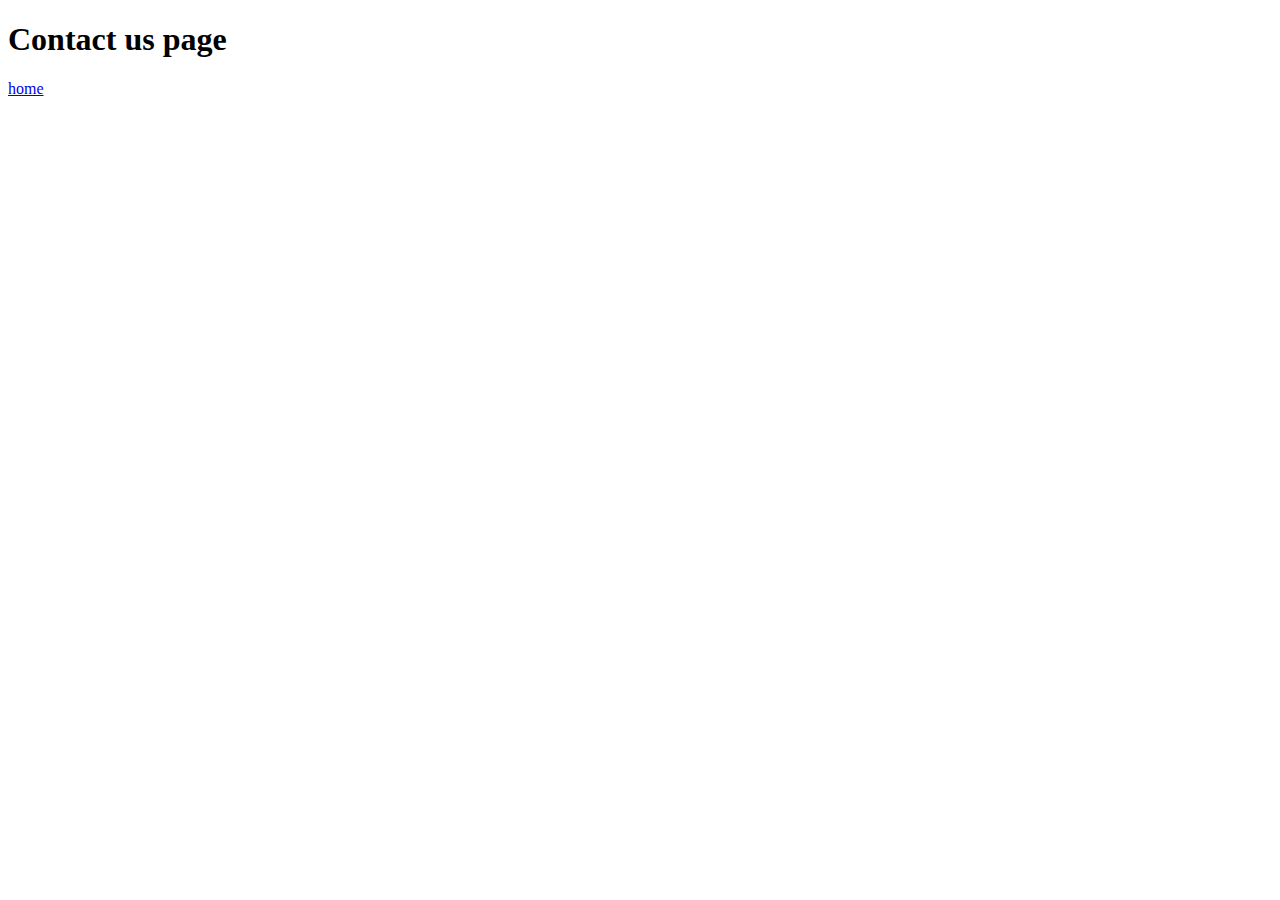
<file: contact.html>
<!DOCTYPE html>
<html lang="en">
  <head>
    <meta charset="UTF-8" />
    <meta name="viewport" content="width=device-width, initial-scale=1.0" />
    <title>Document</title>
  </head>
  <body>
    <h1>Contact us page</h1>
    <a href="./index.html">home</a>
  </body>
</html>
</file>
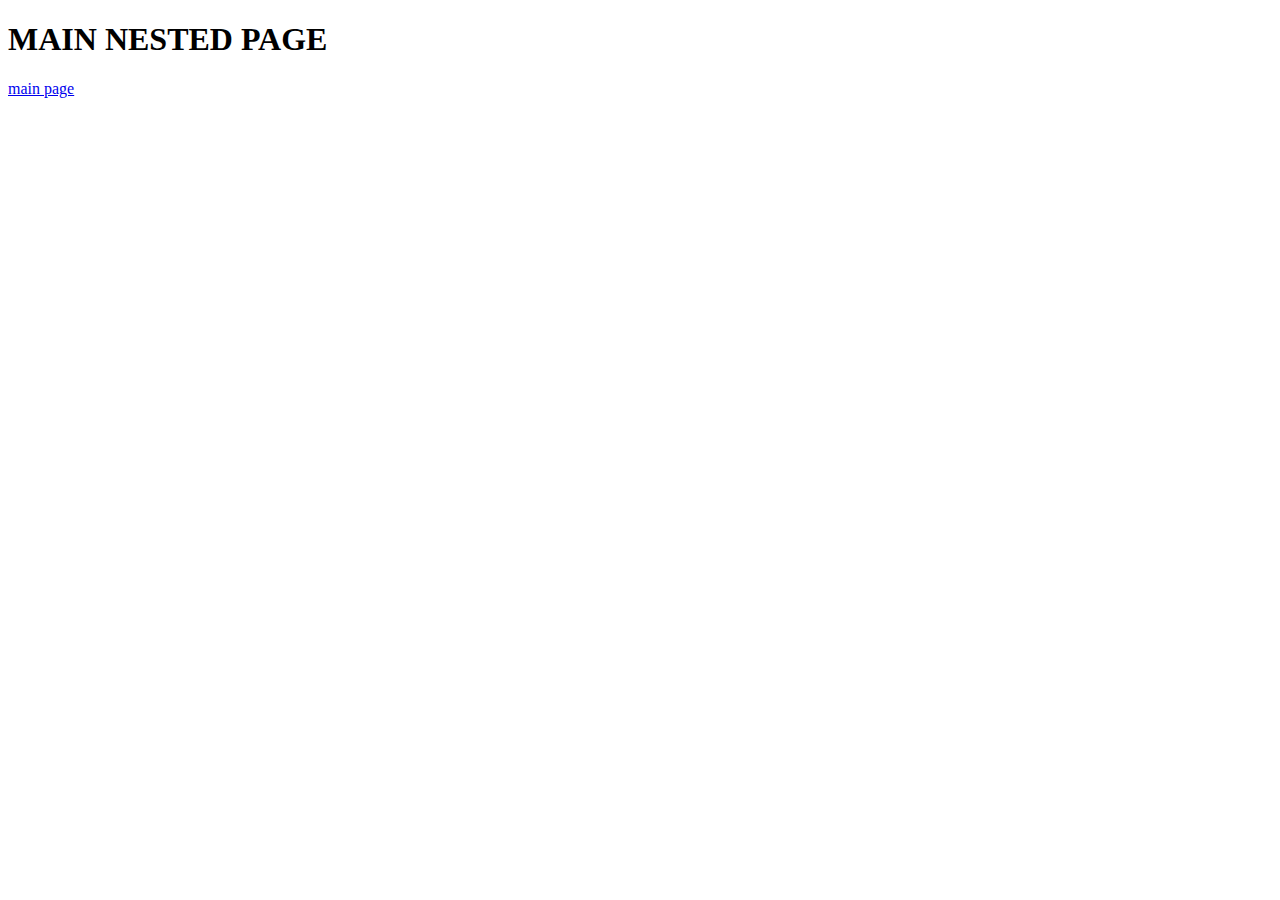
<file: folder/main.html>
<!DOCTYPE html>
<html lang="en">
  <head>
    <meta charset="UTF-8" />
    <meta name="viewport" content="width=device-width, initial-scale=1.0" />
    <title>Document</title>
  </head>
  <body>
    <h1>MAIN NESTED PAGE</h1>
    <a href="../index.html">main page</a>
  </body>
</html>
</file>
